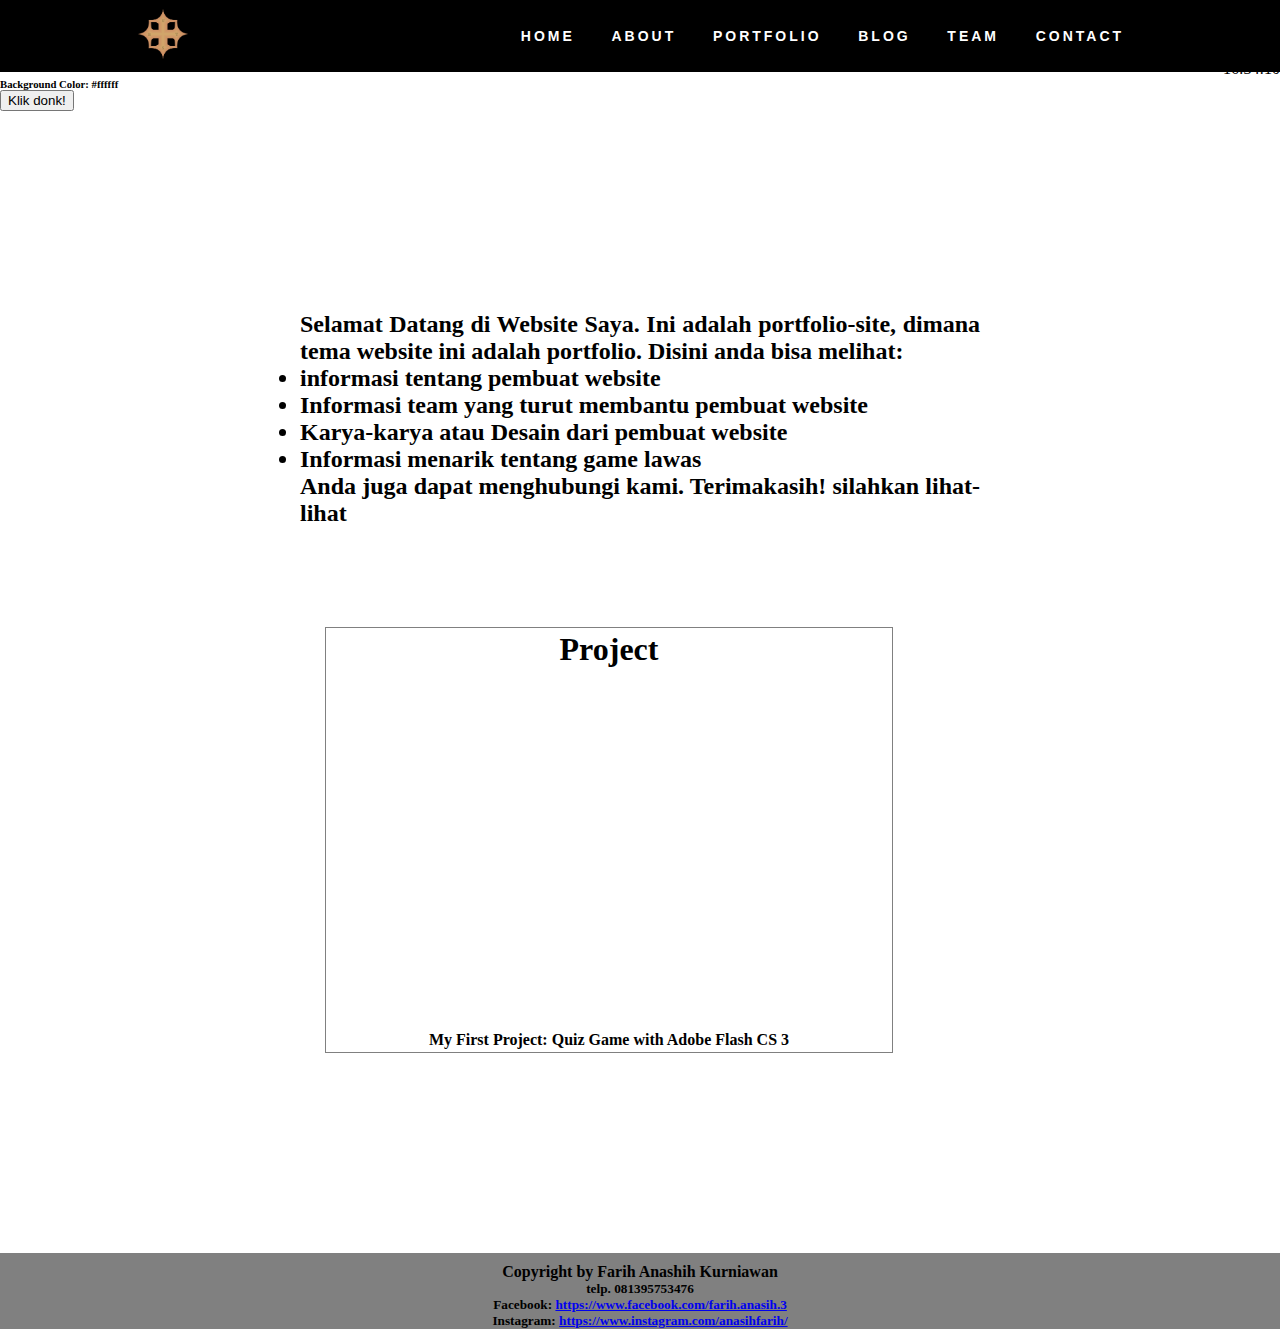
<file: index.html>
<!DOCTYPE html>
<html lang="en">
    <head>
        <meta charset="utf-8">
        <meta http-equiv="X-UA-Compatible" content="if-edge">
        <meta name="viewport" content="width=device-width, initial-scale=1.0, minimum-scale=1">
        <title>Welcome</title>
        <link rel="stylesheet" type="text/css" href="mystyle.css">
    </head>
    <body onload="startTime()">
        <div id="wrapper">
        <nav>
            <div class="logo">
                <img src="portfolio2/Logo Mata Angin.png" alt="yahhh... gak ada" width="50px" height="50px"/>
            </div>
            <ul class="nav-links">
                <li>
                    <a href="index.html">HOME</a>
                </li>
                <li>
                    <a href="about.html">ABOUT</a>
                </li>
                <li>
                    <a href="portfolio2.html">PORTFOLIO</a>
                </li>
                <li>
                    <a href="blog.html">BLOG</a>
                </li>
                <li>
                    <a href="team.html">TEAM</a>
                </li>
                <li>
                    <a href="contact.html">CONTACT</a>
                </li>
            </ul>
            <div class="burger">
                <div class="line1"></div>
                <div class="line2"></div>
                <div class="line3"></div>
            </div>
        </nav>
    <div id="txt"></div>
    <div class="bgColor">
    <h6>Background Color: <span class="color">#ffffff</span></h6>
    <button class="btn btn-hero" id="btn">Klik donk!</button>
    </div>
    <div class="selamat_datang">
        <h2>Selamat Datang di Website Saya. 
            Ini adalah portfolio-site, dimana tema website ini adalah portfolio. 
            Disini anda bisa melihat: 
            <li>informasi tentang pembuat website</li>
            <li>Informasi team yang turut membantu pembuat website</li>
            <li>Karya-karya atau Desain dari pembuat website</li>
            <li>Informasi menarik tentang game lawas</li>
            Anda juga dapat menghubungi kami.
            Terimakasih! silahkan lihat-lihat
        </h2>
    </div>
    <div id="project">
        <table>
            <thead>
                <tr>
                    <td><h1 class="project-headline">Project</h1><br><br></td>
                </tr>
            </thead>
            <tbody>
                <tr>
                    <td><iframe width="560" height="315" src="https://www.youtube.com/embed/UMaVGF2K500" title="YouTube video player" frameborder="0" allow="accelerometer; autoplay; clipboard-write; encrypted-media; gyroscope; picture-in-picture" allowfullscreen></iframe></td>
                </tr>
                <tr>
                    <td><h4 class="project-identifier">My First Project: Quiz Game with Adobe Flash CS 3</h4></td>
                </tr>
            </tbody>
        </table>
    </div>
    <div id="untukfooter">
    <div class="footer">
        <h4>Copyright by Farih Anashih Kurniawan</h4>
        <h5>telp. 081395753476</h5>
        <h5>Facebook: <a href="https://www.facebook.com/farih.anasih.3" target="_blank">https://www.facebook.com/farih.anasih.3</a></h5>
        <h5>Instagram: <a href="https://www.instagram.com/anasihfarih/" target="_blank">https://www.instagram.com/anasihfarih/</a></h5>
    </div>
    </div>
        <script src="javascript/color.js"></script>
        <script src="javascript/clock.js"></script>
        <script src="javascript/nav-bar.js"></script>
        </div>
    </body>
</html>
</file>
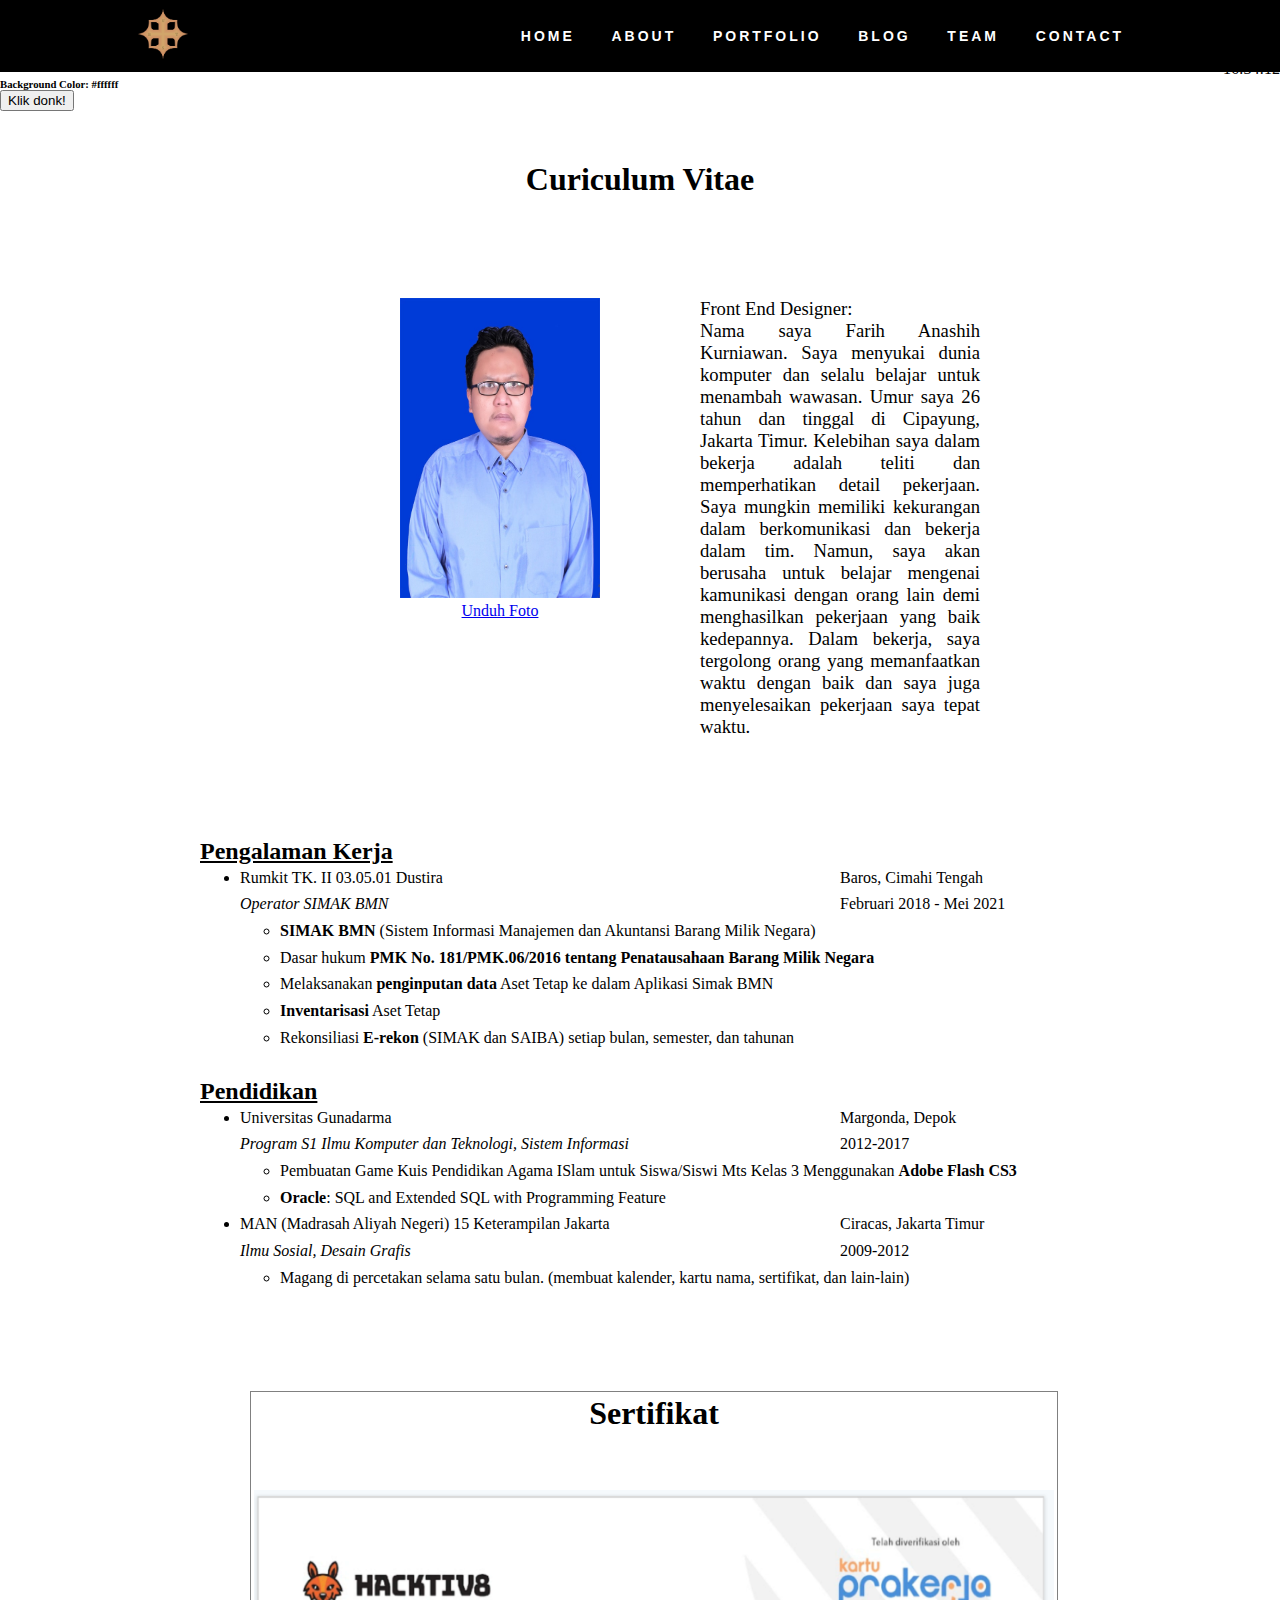
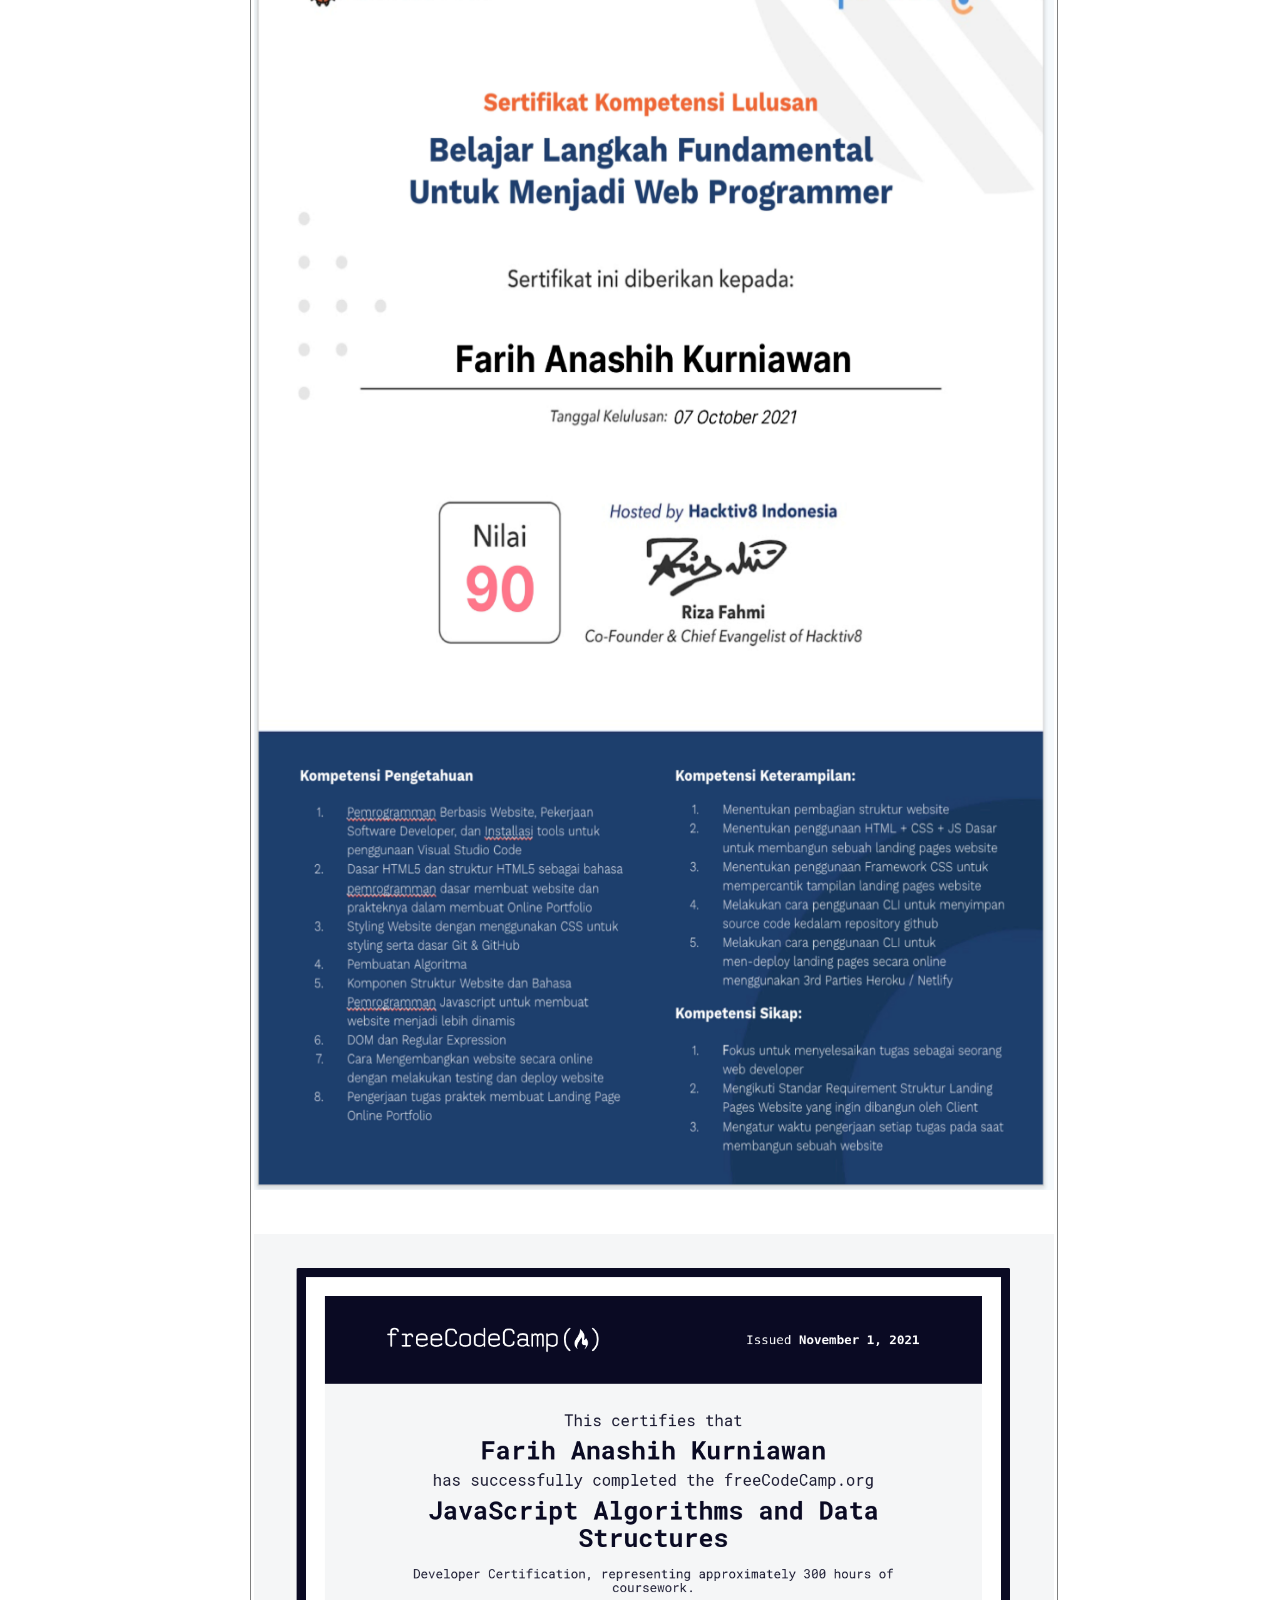
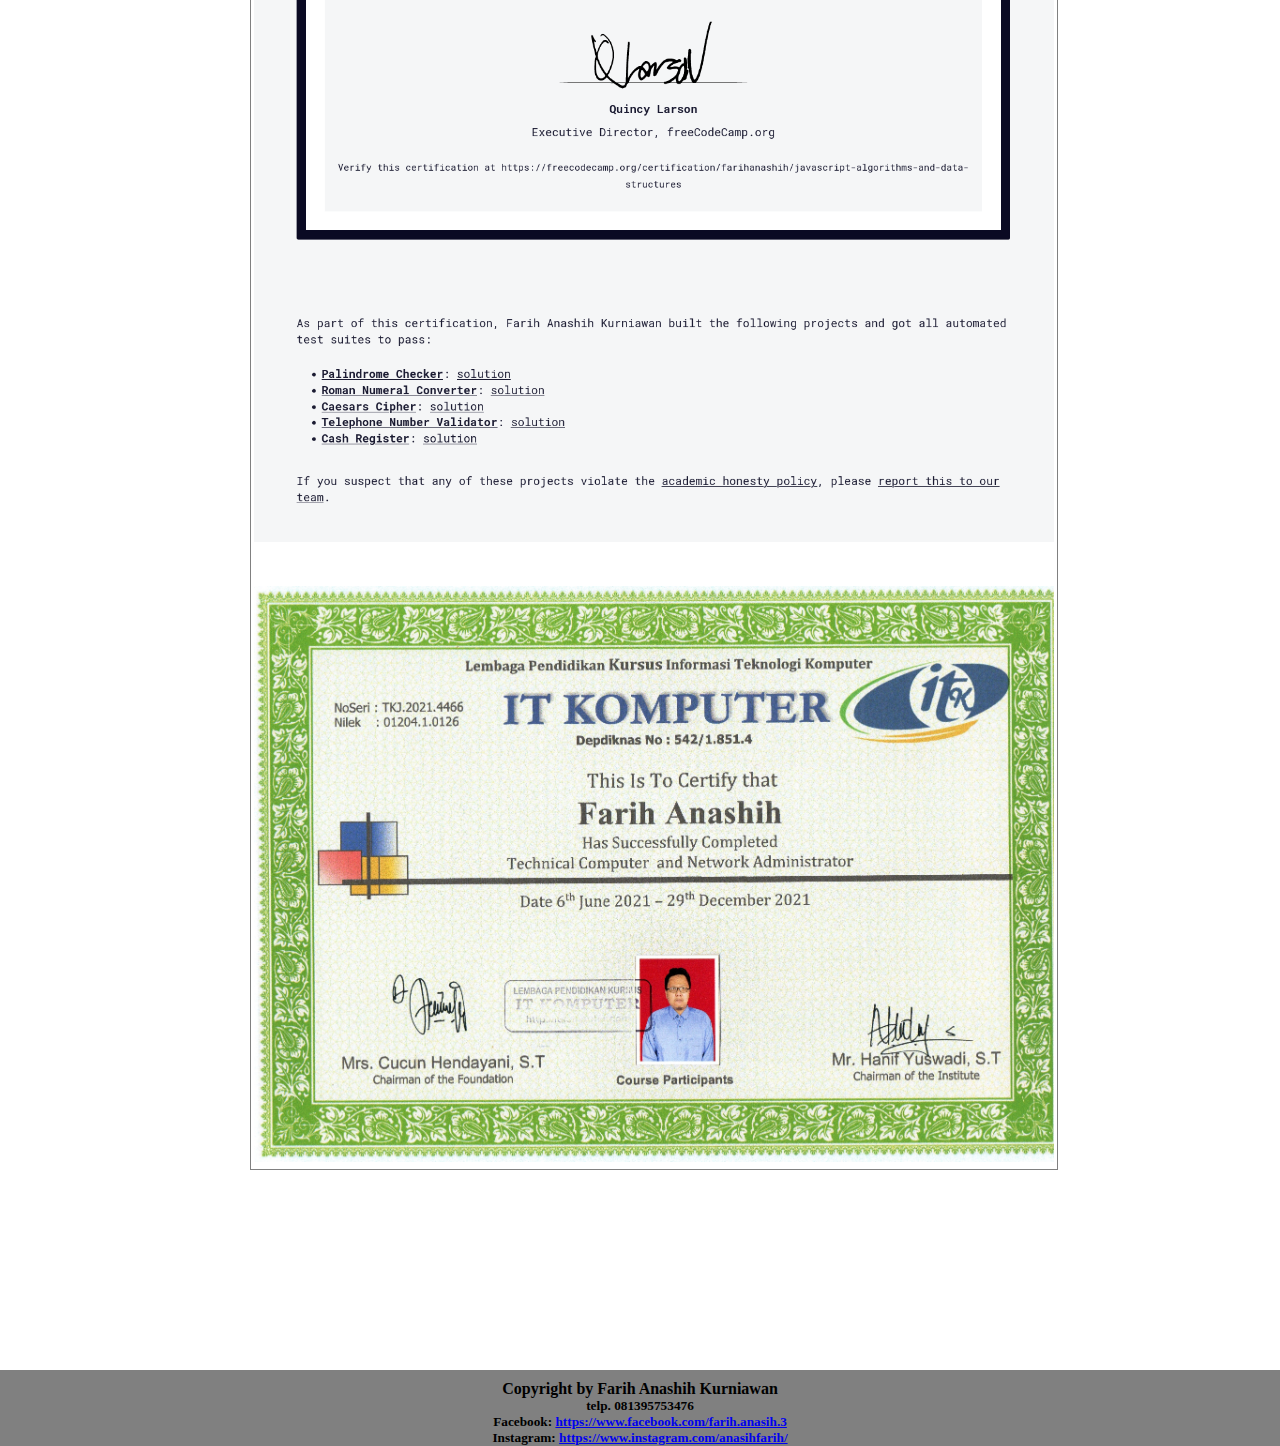
<file: about.html>
<!DOCTYPE html>
<html lang="en">
    <head>
        <meta charset="utf-8">
        <meta http-equiv="X-UA-Compatible" content="if-edge">
        <meta name="viewport" content="width=device-width, initial-scale=1.0">
        <title>Welcome</title>
        <link rel="stylesheet" type="text/css" href="mystyle.css">
        <link rel="icon" href="Logo Mata Angin.ico" type="image/x-icon" />
    </head>
    <body onload="startTime()">
        <div id="wrapper">
        <nav>
            <div class="logo">
                <img src="portfolio2/Logo Mata Angin.png" alt="yahhh... gak ada" width="50px" height="50px"/>
            </div>
            <ul class="nav-links">
                <li>
                    <a href="index.html">HOME</a>
                </li>
                <li>
                    <a href="about.html">ABOUT</a>
                </li>
                <li>
                    <a href="portfolio2.html">PORTFOLIO</a>
                </li>
                <li>
                    <a href="blog.html">BLOG</a>
                </li>
                <li>
                    <a href="team.html">TEAM</a>
                </li>
                <li>
                    <a href="contact.html">CONTACT</a>
                </li>
            </ul>
            <div class="burger">
                <div class="line1"></div>
                <div class="line2"></div>
                <div class="line3"></div>
            </div>
        </nav>
        <div id="txt"></div>
        <div class="bgColor">
        <h6>Background Color: <span class="color">
            #ffffff
        </span></h6>
        <button class="btn btn-hero" id="btn">Klik donk!</button>
        </div>
        <div class="data_diri">
            <h1>Curiculum Vitae</h1>
            <figure>
                <img src="about/foto.jpg" alt="yahhh.. gak ada" width="200" height="300"/>
                <figcaption style="text-align:center"><a href="about/foto.jpg" download>Unduh Foto</a></figcaption>
            </figure>
            <p> Front End Designer:<br>Nama saya Farih Anashih Kurniawan. Saya menyukai dunia komputer 
                dan selalu belajar untuk menambah wawasan. Umur saya 26 tahun dan tinggal di Cipayung, 
                Jakarta Timur. Kelebihan saya dalam bekerja adalah teliti dan memperhatikan detail pekerjaan. 
                Saya mungkin memiliki kekurangan dalam berkomunikasi dan bekerja dalam tim. Namun, saya akan
                berusaha untuk belajar mengenai kamunikasi dengan orang lain demi menghasilkan pekerjaan 
                yang baik kedepannya. Dalam bekerja, saya tergolong orang yang memanfaatkan waktu dengan baik
                dan saya juga menyelesaikan pekerjaan saya tepat waktu. 
            </p>
        </div>
        <div class="pengalaman">
        <h2>Pengalaman Kerja</h2>
        <ul>
            <span>Baros, Cimahi Tengah<br>Februari 2018 - Mei 2021</span><li>Rumkit TK. II 03.05.01 Dustira <br>
                <i>Operator SIMAK BMN</i> 
                <ul>
                    <li><b>SIMAK BMN</b> (Sistem Informasi Manajemen dan Akuntansi Barang Milik Negara)</li>
                    <li>Dasar hukum <b>PMK No. 181/PMK.06/2016 tentang Penatausahaan Barang Milik Negara</b>                    </li>
                    <li>Melaksanakan <b>penginputan data</b> Aset Tetap ke dalam Aplikasi Simak BMN</li>
                    <li><b>Inventarisasi</b> Aset Tetap</li>
                    <li>Rekonsiliasi <b>E-rekon</b> (SIMAK dan SAIBA) setiap bulan, semester, dan tahunan</li>
                </ul>
            </li>
        </ul><br>
        <h2>Pendidikan</h2>
        <ul>
            <span> Margonda, Depok<br>2012-2017</span><li>Universitas Gunadarma<br>
                <i>Program S1 Ilmu Komputer dan Teknologi, Sistem Informasi</i>
                <ul>
                    <li>Pembuatan Game Kuis Pendidikan Agama ISlam untuk Siswa/Siswi Mts Kelas 3 
                        Menggunakan <b>Adobe Flash CS3</b>
                    </li>
                    <li><b>Oracle</b>: SQL and Extended SQL with Programming Feature</li>
                </ul>
            </li>
            <span> Ciracas, Jakarta Timur<br>2009-2012</span><li>MAN (Madrasah Aliyah Negeri) 15 Keterampilan Jakarta<br>
                <i>Ilmu Sosial, Desain Grafis</i>
                <ul>
                    <li>Magang di percetakan selama satu bulan. (membuat kalender, kartu nama, sertifikat,
                        dan lain-lain)
                    </li>
                </ul>
            </li>
        </ul>
        </div>
        <div id="certificate">
            <table>
                <thead>
                    <tr>
                        <td><h1>Sertifikat</h1><br><br><br></td>
                    </tr>
                </thead>
                <tbody>
                    <tr>
                        <td><img class="hacktiv8" src="sertifikat/Sertifikat_Hacktiv8.jpg" width="800px" height="1300px" alt="nothing here"/><br><br><br></td>
                    </tr>
                    <tr>
                        <td><img src="sertifikat/Sertifikat_freecodecamp.png" width="800" alt="nothing here"/><br><br><br></td>
                    </tr>
                    <tr>
                        <td><img class="ITKomputer" src="sertifikat/Sertifikat_ITKomputer.jpg" width="800px" alt="nothing here"/></td>
                    </tr>
                </tbody>
            </table>
        </div>
        <div id="untukfooter">
            <div class="footer">
                <h4>Copyright by Farih Anashih Kurniawan</h4>
                <h5>telp. 081395753476</h5>
                <h5>Facebook: <a href="https://www.facebook.com/farih.anasih.3" target="_blank">https://www.facebook.com/farih.anasih.3</a></h5>
                <h5>Instagram: <a href="https://www.instagram.com/anasihfarih/" target="_blank">https://www.instagram.com/anasihfarih/</a></h5>
            </div>
        </div>
        <script src="javascript/color.js"></script>
        <script src="javascript/clock.js"></script>
        <script src="javascript/nav-bar.js"></script>
        </div>
    </body>
</html>
</file>
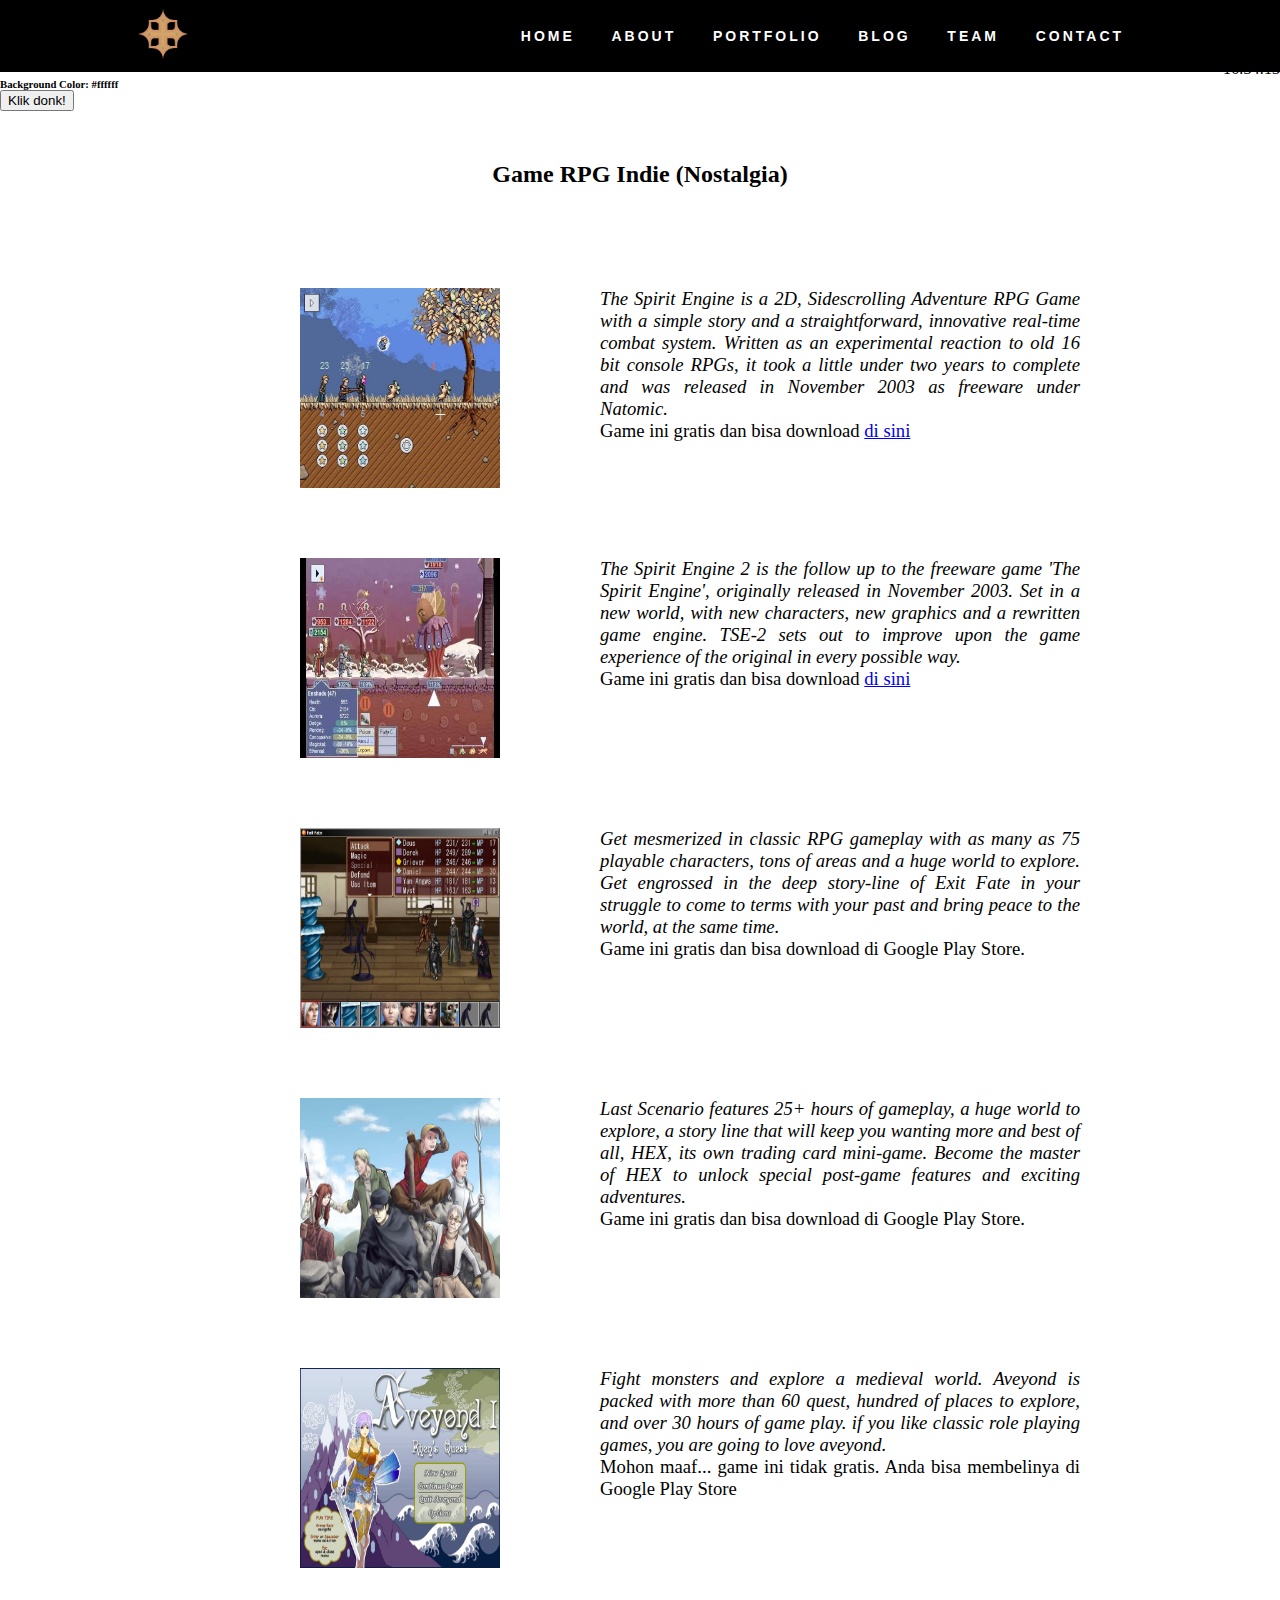
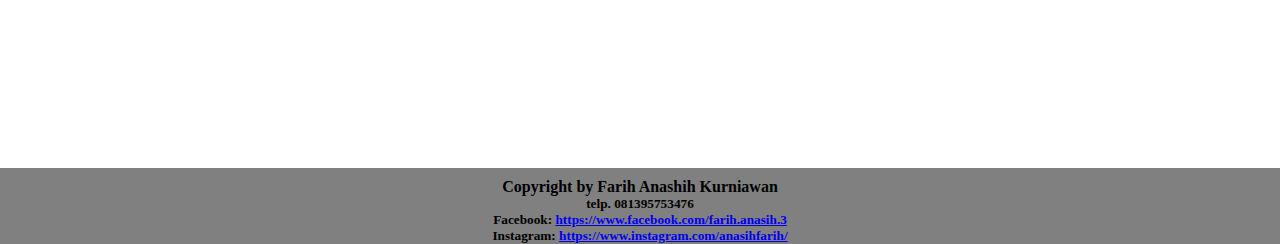
<file: blog.html>
<!DOCTYPE html>
<html lang="en">
    <head>
        <meta charset="utf-8">
        <meta http-equiv="X-UA-Compatible" content="if-edge">
        <meta name="viewport" content="width=device-width, initial-scale=1.0">
        <title>Welcome</title>
        <link rel="stylesheet" type="text/css" href="mystyle.css"> 
    </head>
    <body onload="startTime()">
        <div id="wrapper">
        <nav>
            <div class="logo">
                <img src="portfolio2/Logo Mata Angin.png" alt="yahhh... gak ada" width="50px" height="50px"/>
            </div>
            <ul class="nav-links">
                <li>
                    <a href="index.html">HOME</a>
                </li>
                <li>
                    <a href="about.html">ABOUT</a>
                </li>
                <li>
                    <a href="portfolio2.html">PORTFOLIO</a>
                </li>
                <li>
                    <a href="blog.html">BLOG</a>
                </li>
                <li>
                    <a href="team.html">TEAM</a>
                </li>
                <li>
                    <a href="contact.html">CONTACT</a>
                </li>
            </ul>
            <div class="burger">
                <div class="line1"></div>
                <div class="line2"></div>
                <div class="line3"></div>
            </div>
        </nav>
        <div id="txt"></div>
        <div class="bgColor">
        <h6>Background Color: <span class="color">
            #ffffff
        </span></h6>
        <button class="btn btn-hero" id="btn">Klik donk!</button>
    </div>
        <div class="judulgame">
            <h2>
                Game RPG Indie (Nostalgia)
            </h2>
        </div>
        <div id="container1">
            <img class="imggame1" src="blog/1.TSE1.jpg" alt="yahhh..gak ada" width="200" height="200"/>
            <p class="pgame1"><i>The Spirit Engine is a 2D, Sidescrolling Adventure RPG Game with a simple 
                    story and a straightforward, innovative real-time combat system. Written as an experimental
                reaction to old 16 bit console RPGs, it took a little under two years to complete and was
            released in November 2003 as freeware under Natomic.</i> <br>
            Game ini gratis dan bisa download <a href="http://thespiritengine.com/" target="_blank">di sini</a></p>
        </div>
        <div id="container2">
            <img class="imggame2" src="blog/2.TSE2.jpg" alt="yahhh.. gak ada" width="200" height="200"/>
            <p class="pgame2"><i>The Spirit Engine 2 is the follow up to the freeware game 'The Spirit
                Engine', originally released in November 2003. Set in a new world, with new characters,
                new graphics and a rewritten game engine. TSE-2 sets out to improve upon the game 
                experience of the original in every possible way.</i> <br> Game ini gratis dan bisa download
                <a href="http://thespiritengine.com/" target="_blank">di sini</a>                
            </p>
        </div>
        <div id="container3">
            <img class="imggame3" src="blog/3.ExitFate.jpg" alt="yahhh..gak ada" width="200" height="200"/>
            <p class="pgame3"><i>Get mesmerized in classic RPG gameplay with as many as 75 playable characters,
                tons of areas and a huge world to explore. Get engrossed in the deep story-line of Exit Fate
                in your struggle to come to terms with your past and bring peace to the world, at the same time.</i>
                <br> Game ini gratis dan bisa download di Google Play Store.
            </p>
        </div>
        <div id="container4">
            <img class="imggame4" src="blog/4.LastScenario.jpg" alt="yahhh.. gak ada" width="200" height="200"/>
            <p class="pgame4"><i>Last Scenario features 25+ hours of gameplay, a huge world to explore, a story line
                that will keep you wanting more and best of all, HEX, its own trading card mini-game. Become
                the master of HEX to unlock special post-game features and exciting adventures.</i><br> Game ini gratis
                dan bisa download di Google Play Store.
            </p>
        </div>
        <div id="container5">
            <img class="imggame5" src="blog/5.Aveyond1.jpg" alt="yahhh.. gak ada" width="200" height="200"/>
            <p class="pgame5"><i>Fight monsters and explore a medieval world. Aveyond is packed with more
                than 60 quest, hundred of places to explore, and over 30 hours of game play. if you like
                classic role playing games, you are going to love aveyond. 
            </i><br>Mohon maaf... game ini tidak gratis. Anda bisa membelinya di Google Play Store
            </p>
        </div>
            <div id="untukfooter">
                <div class="footer">
                    <h4>Copyright by Farih Anashih Kurniawan</h4>
                    <h5>telp. 081395753476</h5>
                    <h5>Facebook: <a href="https://www.facebook.com/farih.anasih.3" target"_blank">https://www.facebook.com/farih.anasih.3</a></h5>
                    <h5>Instagram: <a href="https://www.instagram.com/anasihfarih/" target"_blank">https://www.instagram.com/anasihfarih/</a></h5>
                </div>
            </div>
        <script src="javascript/color.js"></script>
        <script src="javascript/clock.js"></script>
        <script src="javascript/nav-bar.js"></script>
        </div>
    </body>
</html>
</file>
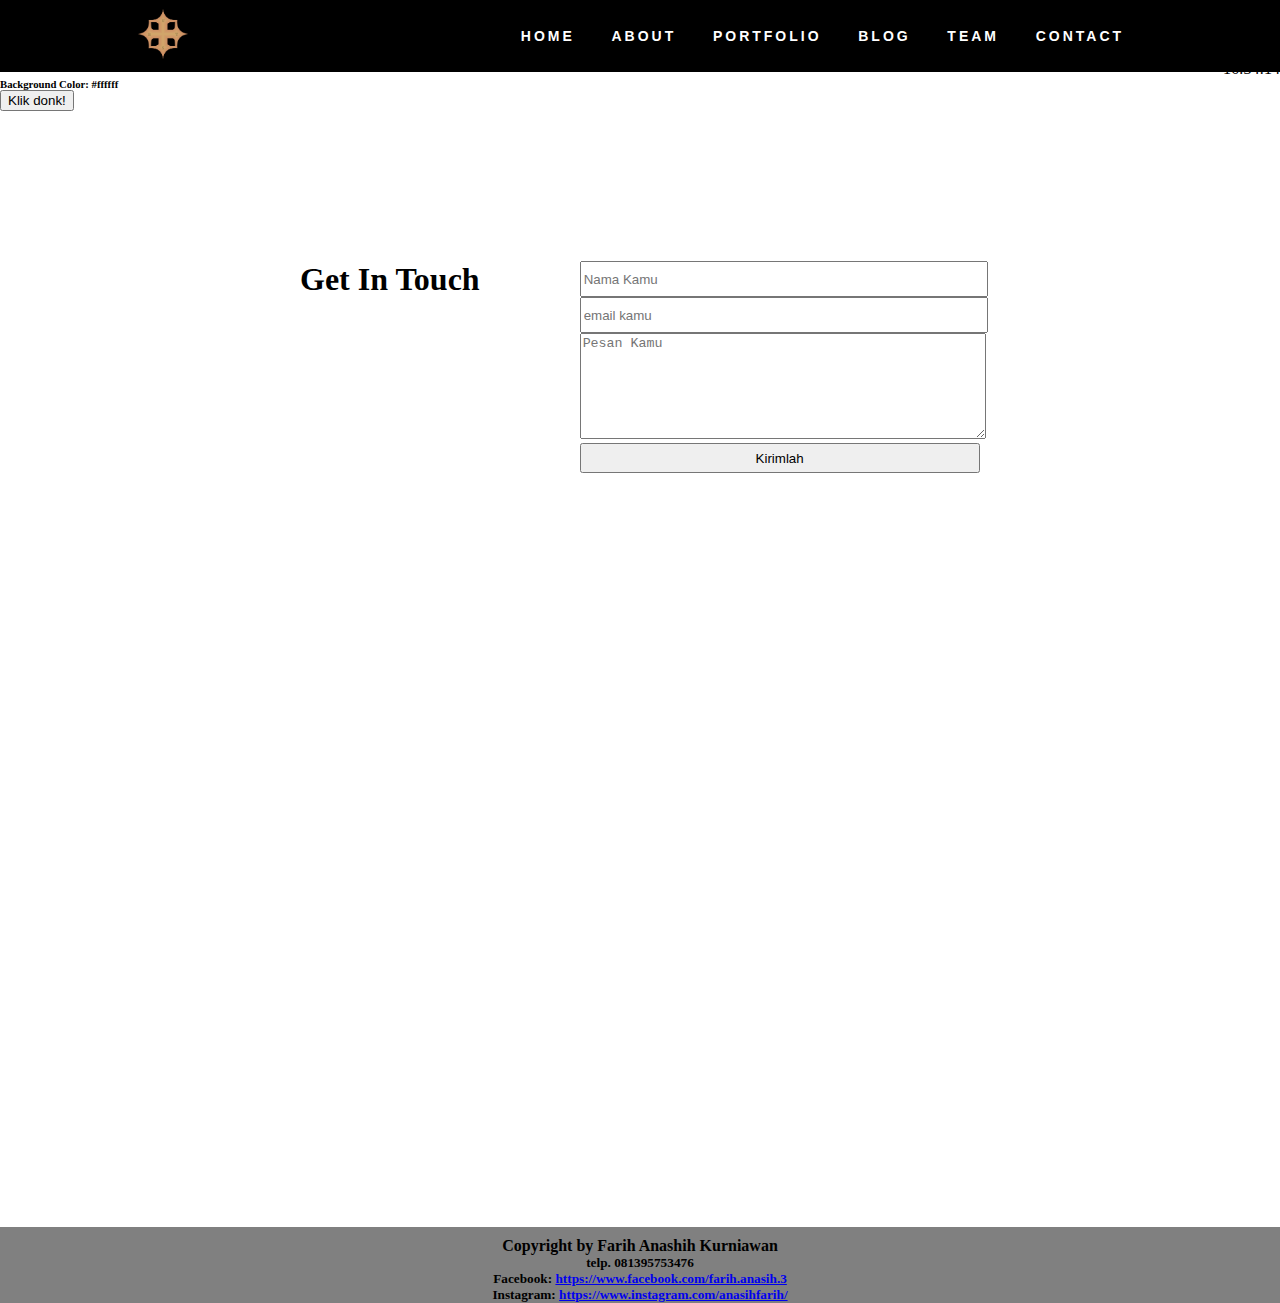
<file: contact.html>
<!DOCTYPE html>
<html lang="en">
    <head>
        <meta charset="utf-8">
        <meta http-equiv="X-UA-Compatible" content="if-edge">
        <meta name="viewport" content="width=device-width, initial-scale=1.0">
        <title>Welcome</title>
        <link rel="stylesheet" type="text/css" href="mystyle.css"/>
        <script src="https://cdn.jsdelivr.net/npm/jquery@3.2.1/dist/jquery.min.js"></script>
    </head>
    <body onload="startTime()">
        <div id="wrapper">
        <nav>
            <div class="logo">
                <img src="portfolio2/Logo Mata Angin.png" alt="yahhh... gak ada" width="50px" height="50px"/>
            </div>
            <ul class="nav-links">
                <li>
                    <a href="index.html">HOME</a>
                </li>
                <li>
                    <a href="about.html">ABOUT</a>
                </li>
                <li>
                    <a href="portfolio2.html">PORTFOLIO</a>
                </li>
                <li>
                    <a href="blog.html">BLOG</a>
                </li>
                <li>
                    <a href="team.html">TEAM</a>
                </li>
                <li>
                    <a href="contact.html">CONTACT</a>
                </li>
            </ul>
            <div class="burger">
                <div class="line1"></div>
                <div class="line2"></div>
                <div class="line3"></div>
            </div>
        </nav>
        <div id="txt"></div>
        <div class="bgColor">
        <h6>Background Color: <span class="color">
            #ffffff
        </span></h6>
        <button class="btn btn-hero" id="btn">Klik donk!</button>
    </div>
        <div id="containeremail">
            <h1 class="sentuh">Get In Touch</h1>
            <div class="kirimemail">
                <form action="https://formspree.io/f/xwkazraq" method="post">
                    <label for="nama"></label>
                    <input type="text" name="nama" class="subject" placeholder="Nama Kamu"><br>
                    <label for="nama"></label>
                    <input type="email" name="email" class="email" placeholder="email kamu"><br>
                    <label for="pesan"></label>
                    <textarea  name="pesan" class="message" placeholder="Pesan Kamu"></textarea><br>
                    <div class="status"></div>
                    <input type="submit" name="submit" class="submit" value="Kirimlah">
                </form>
            </div>
        </div>
        <iframe class="iframeContact" src="https://www.google.com/maps/embed?pb=!1m18!1m12!1m3!1d247.83649832061036!2d106.89371103267081!3d-6.344294450444664!2m3!1f0!2f0!3f0!3m2!1i1024!2i768!4f13.1!3m3!1m2!1s0x0%3A0x760625369a1eff58!2sToko%20Sandal%20Malik%20Betty!5e0!3m2!1sen!2sid!4v1642468622266!5m2!1sen!2sid" 
        width="600" height="450" style="border:0;" allowfullscreen="" loading="lazy"></iframe>
        <div id="untukfooter">
            <div class="footer">
                <h4>Copyright by Farih Anashih Kurniawan</h4>
                <h5>telp. 081395753476</h5>
                <h5>Facebook: <a href="https://www.facebook.com/farih.anasih.3" target="_blank">https://www.facebook.com/farih.anasih.3</a></h5>
                <h5>Instagram: <a href="https://www.instagram.com/anasihfarih/" target="_blank">https://www.instagram.com/anasihfarih/</a></h5>
            </div>
        </div>
        <script src="javascript/color.js"></script>
        <script src="javascript/clock.js"></script>
        <script src="javascript/kirim.js"></script>
        <script src="javascript/nav-bar.js"></script>
        </div>
    </body>
</html>
</file>
<file: mystyle.css>
* {
    margin: 0;
}

/*ada disetiap html*/
#txt {
    padding-top: 60px;
    text-align: right;
}

nav{
    position: fixed;
    width: 100%;
    display: flex;
    justify-content: space-around;
    align-items: center;
    min-height: 8vh;
    background-color: black;
    font-family: 'Poppins', sans-serif;
    z-index: 10;
}

.logo{
    color: white;
    text-transform: uppercase;
    letter-spacing: 5px;
    font-size: 20px;
}

.nav-links{
    display: flex;
    justify-content: space-around;
    width: 50%;
}

.nav-links li{
    list-style: none;
}

.nav-links a{
    color: white;
    text-decoration: none;
    letter-spacing: 3px;
    font-weight: bold;
    font-size: 14px; 

}

.burger{
    display: none;
    cursor: pointer;
}

.burger div{
    width: 25px;
    height: 3px;
    background-color: white;
    margin: 5px;
    transition: all 0.3s ease;
}

li a {
    padding:17px;
}

li a:hover {
    background-color: red;
}

@media (max-width:1024px){
    .nav-links{
        width: 60%;
    }

}

@media (max-width:768px){        
    body{
        overflow-x: hidden;
    }
    
    #wrapper{
        position: absolute;
        width: 100%;
        overflow-x: hidden;
    }
    
    .nav-links{
        position: absolute !important;
        right: 0px;
        height: 92vh;
        top: 8vh;
        background-color: black;
        display: flex;
        flex-direction: column;
        align-items: center;
        width: 50%;
        transform: translateX(100%);
        transition: transform 0.5s ease-in;
    }
    .nav-links li{
        opacity: 0;
    } 
    .burger{
        display: block;
    }
}

.nav-active{
    transform: translateX(0%);
}

@keyframes navLinkFade{
    from{
        opacity: 0;
        transform: translateX(50px);
    }
    to{
        opacity:1;
        transform: translateX(0px);
    }
}

.toggle .line1{
    transform: rotate(-45deg) translate(-5px,6px);
}
.toggle .line2{
    opacity: 0;
}
.toggle .line3{
    transform: rotate(45deg) translate(-5px,-6px);
}

/*index.html*/
.selamat_datang h2{
    text-align: left;
    text-align: justify;
    margin-top: 200px;
    margin-left: 300px;
    margin-right: 300px;
}

@media (max-width:800px) {
    .selamat_datang h2{
        margin: 10px; 
        margin-top: 200px;
        margin-left: 20px;
        font-size: 12pt; 
    }
}

#project {
    margin-top: 100px;
    margin-left: 325px;
    width: 50%;
}

table {
    text-align: center;
    border: 1px solid gray;
}

@media (max-width: 800px) {
    #project {
        margin-left: 25px;
    }

    #project iframe {
        width: 300px;
        height: 175px;
    }
}

/*about.html*/
.data_diri h1{
    position: static;
    text-align: center;
    margin-top: 50px;
}

.data_diri figure{
    position: absolute;
    margin-top: 100px;
    margin-left: 400px;
}

@media (max-width: 800px) {
    .data_diri img{
        position: static;
        margin-top: 100px;
        margin: 10px;
    }
}

.data_diri p{
    position: static;
    margin-top: 100px;
    margin-left: 700px;
    margin-right: 300px;
    text-align: justify;
    font-size: 14pt;
}

@media (max-width: 800px) {
    .data_diri p{
        margin-top: 100px;
        margin: 10px;
        font-size: 12pt;
    }
}

.pengalaman{
    position: relative;
    margin-top: 100px;
    margin-left: 200px;
    margin-right: 200px;
    margin-bottom: 30px;
    line-height: 20pt;
}

@media (max-width: 800px) {
    .pengalaman{
        margin-top: 100px;
        margin: 10px;
        line-height: 20pt;
    }
}

.pengalaman h2{
    text-decoration: underline;
}

.pengalaman ul{
    text-align: justify;
}

.pengalaman span{
    position: absolute;
    text-align: left;
    margin-left: 600px;
}

@media (max-width: 800px) {
    .pengalaman span{
        position: static;
        margin-left: 0px;
    }
}

#certificate {
    margin-top: 100px;
    margin-left: 250px;
}

@media (max-width: 800px) {
    #certificate {
        margin-left: 20px;
    }

    #certificate img {
        width: 300px;
    }

    .hacktiv8 {
        height:600px;
    }
}

/*portfolio2.html*/
.judul_gambar h1{
    margin-top: 50px;
    text-align: center;
}

#containerskill{
    border: 1px solid black;
    width: 80%;
    height: 80%;
    margin: auto;
    display: flex;
    justify-content: center;
    align-items: center;
    flex-direction: column;
}

.image{
    display: none;
}

#prev{
    color: white;
    background-color: black;
    left: 0;
    cursor: pointer;
    padding: 15px;
    font-weight: bold;
    font-size: 1rem;
    transition: 0,7s ease;
    border-radius: 0 3px 3px 0;
    user-select: none;
}

#next{
    color: white;
    background-color: black;
    right: 0;
    cursor: pointer;
    padding: 15px;
    font-weight: bold;
    font-size: 1rem;
    transition: 0,7s ease;
    border-radius: 0 3px 3px 0;
    user-select: none;
}

#prev:hover, #next:hover{
    background-color: green;
}

.dots{
    text-align: center;
    margin: 2%;
}

.dot{
    height: 20px;
    width: 20px;
    background-color: #bbb;
    display: inline-block;
    border-radius: 50%;
    margin: 0 2px;
    transition: background-color 0.7s ease;
}

.active{
    background-color: #717171;
}

.fade{
    animation: fade 2s;
}

@keyframes fade{
    from {opacity: .4}
    to {opacity: 1}
}


/*blog.html*/
.judulgame{
    position: static;
    text-align: center;
    margin-top: 50px;
}

#container1{
    display: flex;
    margin-top: 100px;
    width: 100%;
    height: 200px;
}

.imggame1{
    margin-left: 300px;
}

.pgame1{
    margin-left: 100px;
    margin-right: 200px;
    text-align: justify;
    font-size: 14pt;
}

#container2{
    display: flex;
    margin-top: 70px;
    width: 100%;
    height: 200px;
}

.imggame2{
    margin-left: 300px;
}

.pgame2{
    margin-left: 100px;
    margin-right: 200px;
    text-align: justify;
    font-size: 14pt;
}

#container3{
    display: flex;
    margin-top: 70px;
    width: 100%;
    height: 200px;
}

.imggame3{
    margin-left: 300px;
}

.pgame3{
    margin-left: 100px;
    margin-right: 200px;
    text-align: justify;
    font-size: 14pt;
}

#container4{
    display: flex;
    margin-top: 70px;
    width: 100%;
    height: 200px;
}

.imggame4{
    margin-left: 300px;
}

.pgame4{
    margin-left: 100px;
    margin-right: 200px;
    text-align: justify;
    font-size: 14pt;
}

#container5{
    display: flex;
    margin-top: 70px;
    width: 100%;
    height: 200px;
}

.imggame5{
    margin-left: 300px;
}



.pgame5{
    margin-left: 100px;
    margin-right: 200px;
    text-align: justify;
    font-size: 14pt;
}

@media (max-width:800px){
    #container1, #container2, #container3, #container4, #container5{
        margin-top: 150px;
        width: 100%;
        height: 400px;
    }
}

@media (max-width:800px){
    .imggame1, .imggame2, .imggame3, .imggame4, .imggame5{
        margin-left: 10px;
    }
}

@media (max-width: 800px){
    .pgame1, .pgame2, .pgame3, .pgame4, .pgame5{
        margin-left: 10px;
        margin-right: 10px;
        font-size: 12pt;
    }
}

/*team.html*/

@import url("https://fonts.googleapis.com/css?family=Open+Sans|Roboto:400,700&display=swap");

:root {
    /* dark shades of primary color*/
    --clr-primary-1: hsl(205, 86%, 17%);
    --clr-primary-2: hsl(205, 77%, 27%);
    --clr-primary-3: hsl(205, 72%, 37%);
    --clr-primary-4: hsl(205, 63%, 48%);
    /* primary/main color */
    --clr-primary-5: hsl(205, 78%, 60%);
    /* lighter shades of primary color */
    --clr-primary-6: hsl(205, 89%, 70%);
    --clr-primary-7: hsl(205, 90%, 76%);
    --clr-primary-8: hsl(205, 86%, 81%);
    --clr-primary-9: hsl(205, 90%, 88%);
    --clr-primary-10: hsl(205, 100%, 96%);
    /* darkest grey - used for headings */
    --clr-grey-1: hsl(209, 61%, 16%);
    --clr-grey-2: hsl(211, 39%, 23%);
    --clr-grey-3: hsl(209, 34%, 30%);
    --clr-grey-4: hsl(209, 28%, 39%);
    /* grey used for paragraphs */
    --clr-grey-5: hsl(210, 22%, 49%);
    --clr-grey-6: hsl(209, 23%, 60%);
    --clr-grey-7: hsl(211, 27%, 70%);
    --clr-grey-8: hsl(210, 31%, 80%);
    --clr-grey-9: hsl(212, 33%, 89%);
    --clr-grey-10: hsl(210, 36%, 96%);
    --clr-white: #fff;
    --clr-red-dark: hsl(360, 67%, 44%);
    --clr-red-light: hsl(360, 71%, 66%);
    --clr-green-dark: hsl(125, 67%, 44%);
    --clr-green-light: hsl(125, 71%, 66%);
    --clr-black: #222;
    --ff-primary: "Roboto", sans-serif;
    --ff-secondary: "Open Sans", sans-serif;
    --transition: all 0.3s linear;
    --spacing: 0.1rem;
    --radius: 0.25rem;
    --light-shadow: 0 5px 15px rgba(0, 0, 0, 0.1);
    --dark-shadow: 0 5px 15px rgba(0, 0, 0, 0.2);
    --max-width: 1170px;
    --fixed-width: 620px;
  }

main {
    min-height: 100vh;
    display: grid;
    place-items: center;
  }
  .title {
    text-align: center;
    margin-bottom: 4rem;
  }
  .underline {
    height: 0.25rem;
    width: 5rem;
    background: var(--clr-primary-5);
    margin-left: auto;
    margin-right: auto;
  }
  .containerthanks {
    width: 80vw;
    max-width: var(--fixed-width);
  }
  .review {
    background: var(--clr-white);
    padding: 1.5rem 2rem;
    border-radius: var(--radius);
    box-shadow: var(--light-shadow);
    transition: var(--transition);
    text-align: center;
  }
  .review:hover {
    box-shadow: var(--dark-shadow);
  }
  .img-container {
    position: relative;
    width: 150px;
    height: 150px;
    border-radius: 50%;
    margin: 0 auto;
    margin-bottom: 1.5rem;
  }
  #person-img {
    width: 100%;
    display: block;
    height: 100%;
    object-fit: cover;
    border-radius: 50%;
    position: relative;
  }
  .img-container::after {
    font-family: "Font Awesome 5 Free";
    font-weight: 900;
    content: "\f10e";
    position: absolute;
    top: 0;
    left: 0;
    width: 2.5rem;
    height: 2.5rem;
    display: grid;
    place-items: center;
    border-radius: 50%;
    transform: translateY(25%);
    background: var(--clr-primary-5);
    color: var(--clr-white);
  }
  .img-container::before {
    content: "";
    width: 100%;
    height: 100%;
    background: var(--clr-primary-5);
    position: absolute;
    top: -0.25rem;
    right: -0.5rem;
    border-radius: 50%;
  }
  #author {
    margin-bottom: 0.25rem;
  }
  #job {
    margin-bottom: 0.5rem;
    text-transform: uppercase;
    color: var(--clr-primary-5);
    font-size: 0.85rem;
  }
  #info {
    margin-bottom: 0.75rem;
  }
  .prev-btn,
  .next-btn {
    color: var(--clr-primary-7);
    font-size: 1.25rem;
    background: transparent;
    border-color: transparent;
    margin: 0 0.5rem;
    transition: var(--transition);
    cursor: pointer;
  }
  .prev-btn:hover,
  .next-btn:hover {
    color: var(--clr-primary-5);
  }
  .random-btn {
    margin-top: 0.5rem;
    background: var(--clr-primary-10);
    color: var(--clr-primary-5);
    padding: 0.25rem 0.5rem;
    text-transform: capitalize;
    border-radius: var(--radius);
    transition: var(--transition);
    border-color: var(--clr-primary-5);
    cursor: pointer;
  }
  .random-btn:hover {
    background: var(--clr-primary-5);
    color: var(--clr-primary-1);
  }


/*contact.html*/
#containeremail{
    display: flex;
    margin-top: 150px;
    width: 100%;
}

@media (max-width:800px){
    #containeremail{
        height: 275px;
    }
}

.sentuh{
    position: static;
    color: black;
    margin-left: 300px;
}

@media (max-width:800px){
    .sentuh{
        font-size: 12pt;
        margin-left: 10px;
    }
}

.kirimemail{
    position: static;
    margin-left: 100px;
}

.kirimemail input{
    width: 400px;
    height: 30px;
}

.kirimemail textarea{
    width: 400px;
    height: 100px;
}

@media (max-width:800px){
    .kirimemail{
        margin-left: 10px;
    }
}

@media (max-width:800px){
    .kirimemail input, .kirimemail textarea{
        width: 200px;
    }
}

.iframeContact {
    margin-top: 100px;
    margin-left: 350px;
}

@media (max-width: 800px) {
    .iframeContact {
        margin-left: 10px;
        width: 400px;
    }
}

/*ada disetiap html*/
#untukfooter{
    position: static;
    float: bottom;
    background-color: gray;
    margin-top: 200px;
    margin-bottom: opx;
    width: 100%;
    height: 100%;
}

.footer{
    margin-top: 100px;
    margin-right: 400px;
    margin-left: 400px;
    padding-top: 10px;
    text-align: center;
}

@media (max-width:800px){
    .footer{
        margin-top: 10px;
        margin-left: 10px;
        margin-right: 10px;
    }
}
</file>
